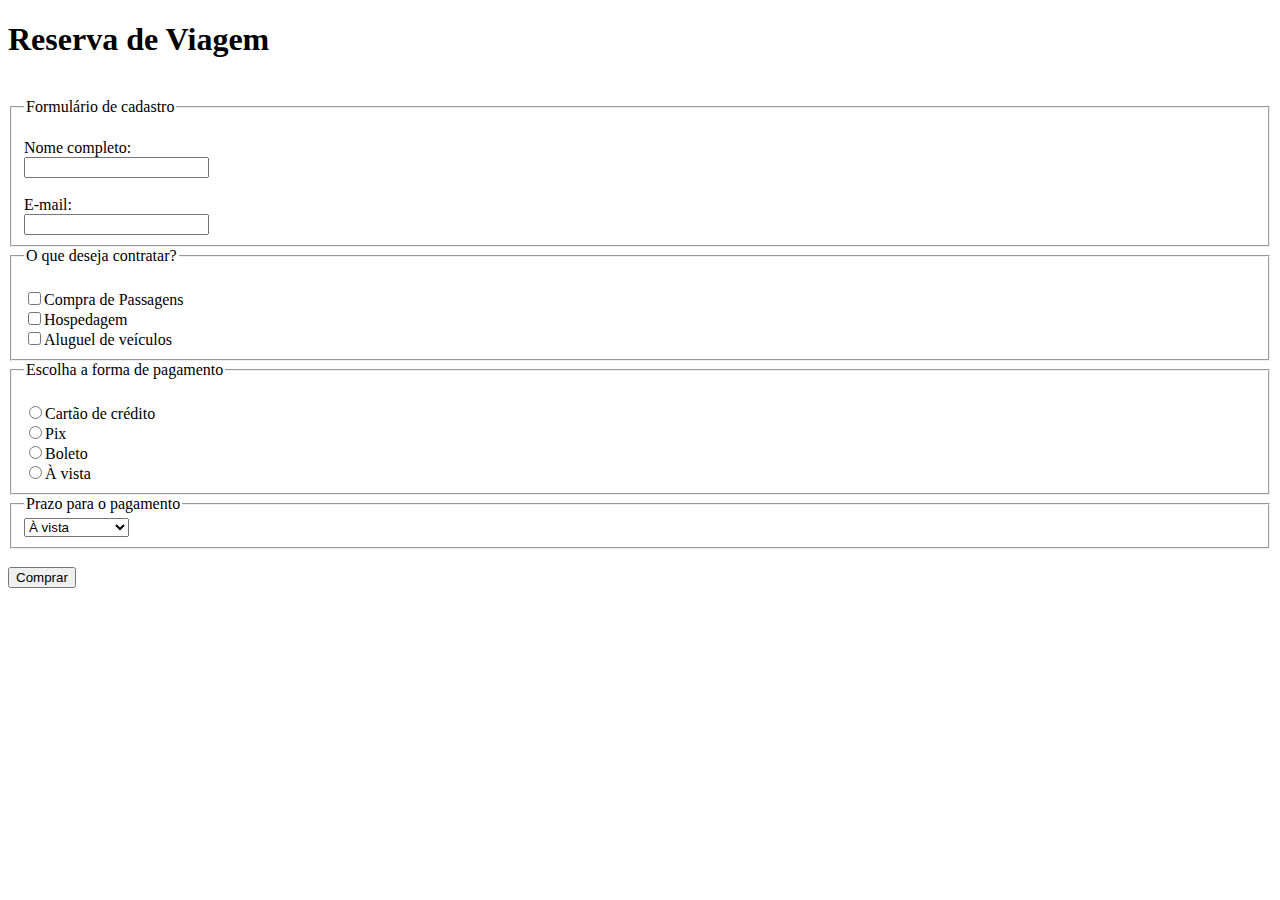
<file: atividade_pratica_6.html>
<!DOCTYPE html>
<html lang="pt-BR">
<head>
    <meta charset="UTF-8">
    <meta name="viewport" content="width=device-width, initial-scale=1.0">
    <title>Reserva</title>
</head>
<body>
    <h1>Reserva de Viagem</h1><br>

    <section>
        <form method="GET" action="">
            <fieldset>
                <legend>Formulário de cadastro</legend><br>         
                
                <label for="nome">Nome completo:</label><br>
                <input type="text" id="nome" name="nome"><br><br>
            
                <label for="email">E-mail:</label><br>
                <input type="text" id="email" name="email"><br>
            </fieldset>
            
            <fieldset>
                <legend>O que deseja contratar?</legend>                
                <label>
                    <br><input type="checkbox" name="passagens" value="passagens">Compra de Passagens
                </label>
                <label>
                    <br><input type="checkbox" name="hospedagem" value="hospedagem">Hospedagem
                </label>
                <label>
                    <br><input type="checkbox" name="aluguelVeiculos" value="aluguelVeiculos">Aluguel de veículos
                </label>       
                                   
            </fieldset>

            <fieldset>
                <legend>Escolha a forma de pagamento</legend>
                <label> 
                    <br><input type="radio" name="formaPagamento" value="cartão de crédito">Cartão de crédito
                </label>
                <label>
                    <br><input type="radio" name="formaPagamento" value="pix">Pix
                </label>
                <label>
                    <br><input type="radio" name="formaPagamento" value="boleto">Boleto
                </label>
                <label>
                    <br><input type="radio" name="formaPagamento" value="a vista">À vista
                </label>               
                
            </fieldset>
            
            <fieldset>
                <legend>Prazo para o pagamento</legend>
                <select name="prazoPagamento">
                    <option value="aVista">À vista</option>
                    <option value="2x">2x sem juros</option>
                    <option value="4x">4x sem juros</option>
                    <option value="10x">10x com juros</option>
                </select>
            </fieldset><br>
            <button>Comprar</button>
        </form>
    </section>
</body>
</html>
</file>
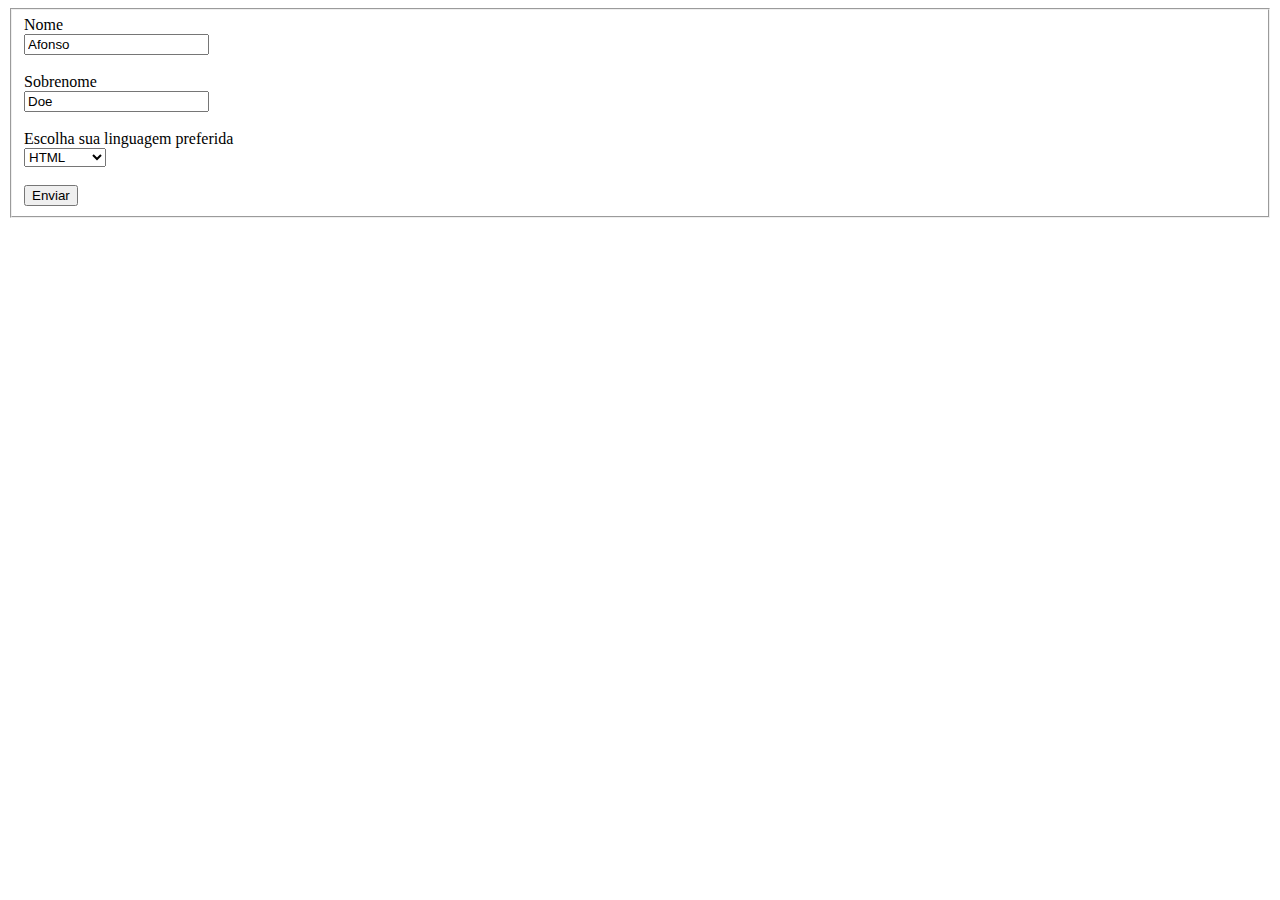
<file: formulario-web.html>
<!DOCTYPE html>
<html lang="pt-BR">
<head>
    <meta charset="UTF-8">
    <meta name="viewport" content="width=device-width, initial-scale=1.0">
    <title>Criação de formulários HTML</title>
</head>
<body>
    <section>
        <fieldset>
        <form action="[]" method="get">
            <label for="nome">Nome</label><br>
            <input type="text" id="nome" name="nome" value="Afonso" readonly><br><br>

            <label for="sobrenome">Sobrenome</label><br>
            <input type="text" id="sobrenome" name="sobrenome" value="Doe" maxiength><br><br>

            <label for="linguagem">Escolha sua linguagem preferida</label><br>
            <select id="linguage" name="linguagem">
                <option value="html">HTML</option>
                <option value="css">CSS</option>
                <option value="javascript">Javascript</option>
            </select><br><br>

            <input type="submit" value="Enviar">
        </fieldset>
        </form>          

    </section>
    
</body>
</html>
</file>
